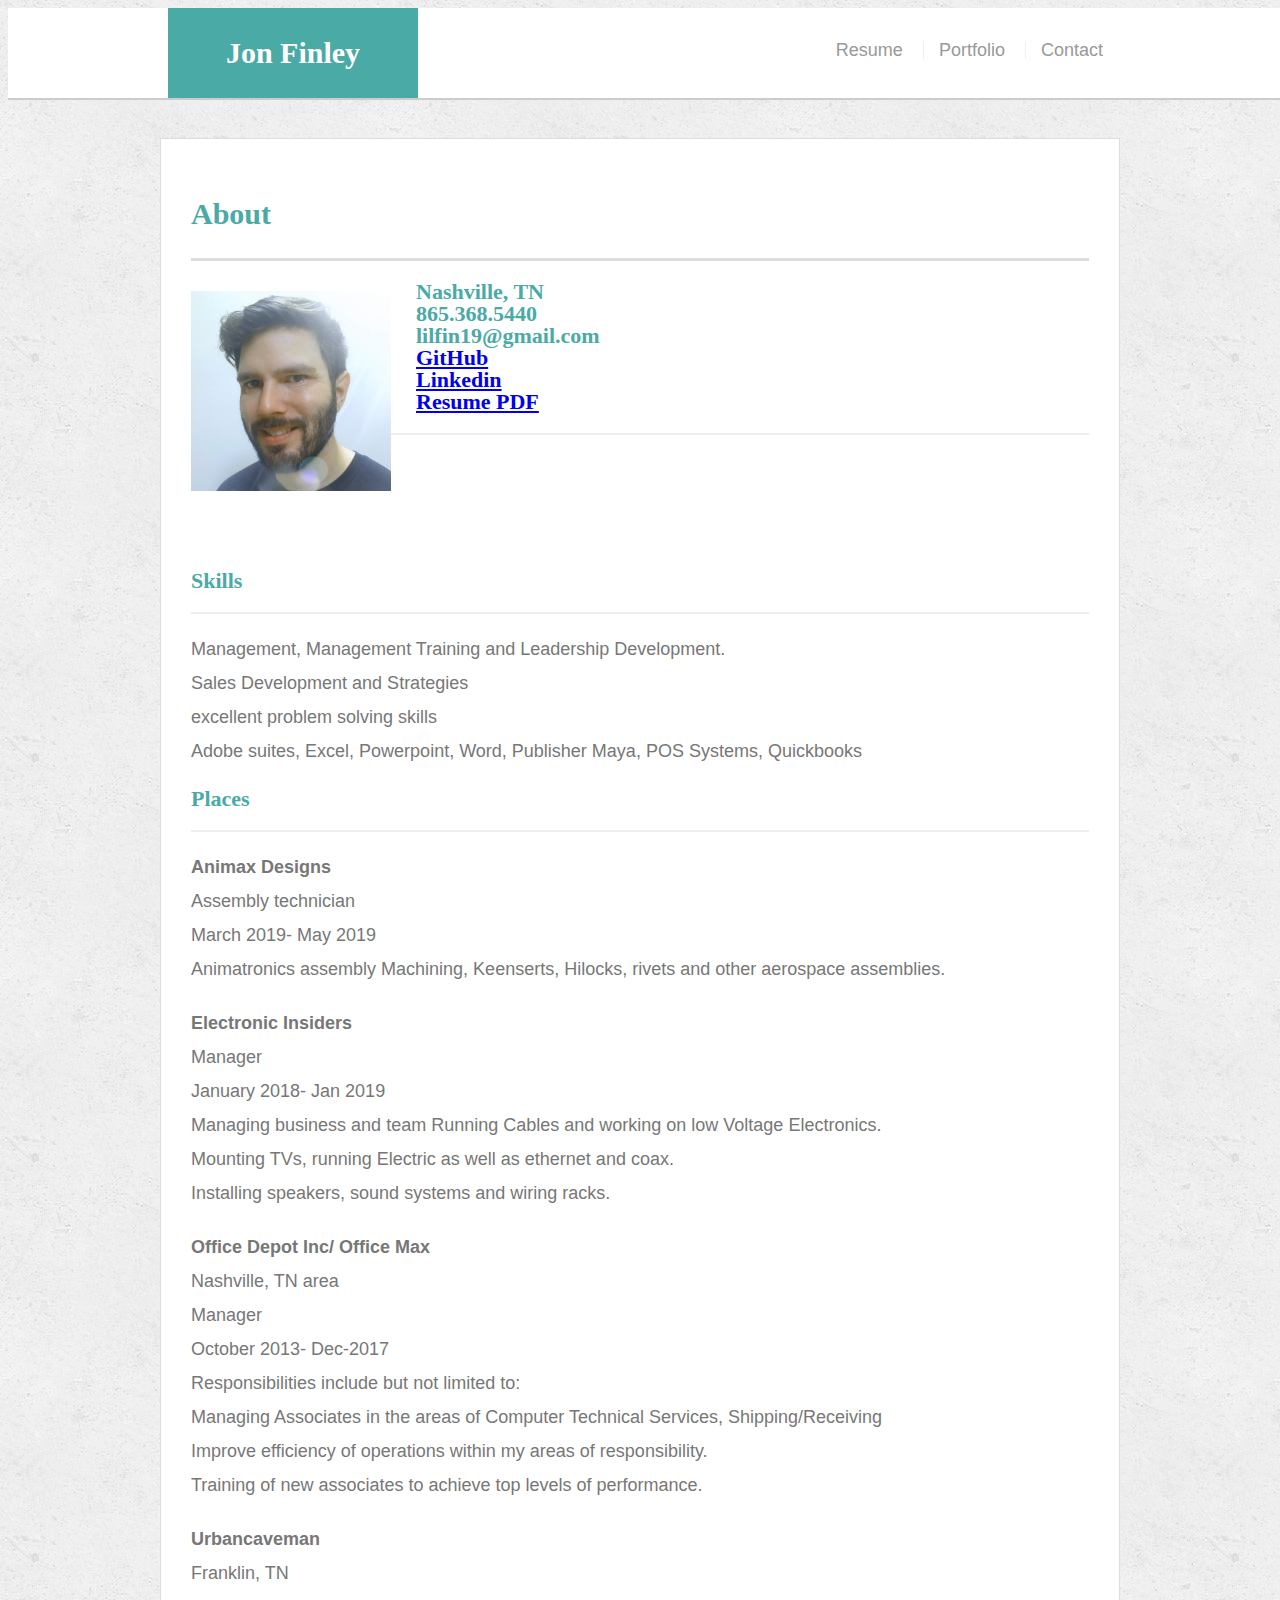
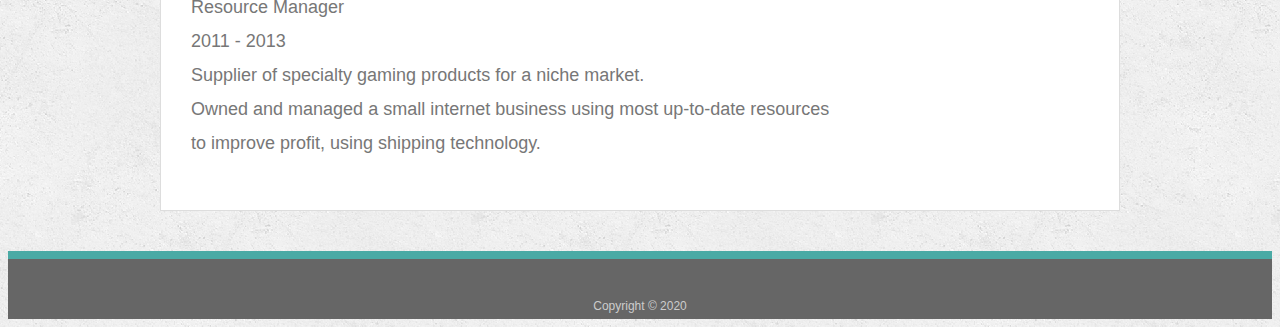
<file: index.html>
<!doctype html>
<html lang="en-us">

<head>
  <meta charset="UTF-8">
  <title>About | Jon Finley</title>
  <link rel="stylesheet" type="text/css" href="assets/css/style.css">
  <meta name="viewport" content="width=device-width, initial-scale=1.0">
  <!-- <link rel="stylesheet" href="https://stackpath.bootstrapcdn.com/bootstrap/4.3.1/css/bootstrap.min.css" integrity="sha384-ggOyR0iXCbMQv3Xipma34MD+dH/1fQ784/j6cY/iJTQUOhcWr7x9JvoRxT2MZw1T" crossorigin="anonymous">
    <script src="https://code.jquery.com/jquery-3.3.1.slim.min.js" integrity="sha384-q8i/X+965DzO0rT7abK41JStQIAqVgRVzpbzo5smXKp4YfRvH+8abtTE1Pi6jizo" crossorigin="anonymous"></script>
<script src="https://cdnjs.cloudflare.com/ajax/libs/popper.js/1.14.7/umd/popper.min.js" integrity="sha384-UO2eT0CpHqdSJQ6hJty5KVphtPhzWj9WO1clHTMGa3JDZwrnQq4sF86dIHNDz0W1" crossorigin="anonymous"></script>
<script src="https://stackpath.bootstrapcdn.com/bootstrap/4.3.1/js/bootstrap.min.js" integrity="sha384-JjSmVgyd0p3pXB1rRibZUAYoIIy6OrQ6VrjIEaFf/nJGzIxFDsf4x0xIM+B07jRM" crossorigin="anonymous"></script> -->
<!-- <metaname= "viewport"content="width-device-width, initial-scale=1"> -->
<!-- @mediascreenand(max-width: 768px) {body{ background-color: #333;}.wrapper{width:600p}} -->
</head>

<body>

  <header id="masthead">
    <div class="container">
      <a href="index.html" id="logo">Jon Finley</a>
      <nav>
        <a href="index.html">Resume</a>
        <a href="portfolio.html">Portfolio</a>
        <a href="contact.html">Contact</a>
      </nav>
    </div>
  </header>

  <div id="main-container" class="container">
    <section class="main-section">
      <h1>About </h1>

      <img src="assets/images/portpic.jpg" class="auth-image" alt="Your Name">

      <h2>
        Nashville, TN 
        <br>
        865.368.5440 
        <br>
        lilfin19@gmail.com
        <br>
        <a href="https://github.com/JonFinley211">
          
          
        GitHub
        
        <br>
       
          
        <a href="https://www.linkedin.com/in/jon-finley-5b79a356">
         
          Linkedin
        </a>
        <br>
      </a>
      <a href= "/assets/images/Jons Resume 5_18_19.pdf" >Resume PDF</a>
      
      </h2>
      <br>
      <br>
      <br>
      
<hl>
  <h2>Skills</h2>
<p>Management, Management Training and Leadership Development. <br>
Sales Development and Strategies<br>
excellent problem solving skills<br>
Adobe suites, Excel, Powerpoint, Word, Publisher Maya, POS Systems, Quickbooks</p>
      <h2>Places</h2><hl> 
<p><b>Animax Designs</b> <br> 
Assembly technician<br>
March 2019- May 2019<br>
Animatronics assembly Machining, Keenserts, Hilocks, rivets and other aerospace assemblies.</p>

<p><b>Electronic Insiders</b></br>
Manager<br>
January  2018- Jan 2019 <br> 
Managing business and team Running Cables and working on low Voltage Electronics. <br>
Mounting TVs, running Electric as well as ethernet and coax. <br>
Installing speakers, sound systems and wiring racks. </p>

<p><b>Office Depot Inc/ Office Max</b> <br>
Nashville, TN area<br>
Manager<br>
October 2013- Dec-2017  <br>
Responsibilities include but not limited to: <br> 
Managing Associates in the areas of Computer Technical Services, Shipping/Receiving<br>
Improve efficiency of operations within  my areas of responsibility.<br>
Training of new associates to achieve top levels of performance.<br></p>

<p><b>Urbancaveman</b><br>
Franklin, TN <br>
Resource Manager <br>
2011 - 2013<br>
Supplier of specialty gaming products for a niche market.<br>
Owned and managed  a small internet business using most up-to-date resources<br>
 to improve profit, using shipping technology.<br>
</p>
        <p>

        </p>

      <!-- <p>Suspendisse dictum, oque penatibus et magnis dis parturient montes, nascetur ridiculus mus.</p> -->

    </section>

  </div>

  <footer>
    <div class="container">
      Copyright &copy; 2020
    </div>
  </footer>
</body>

</html>
</file>
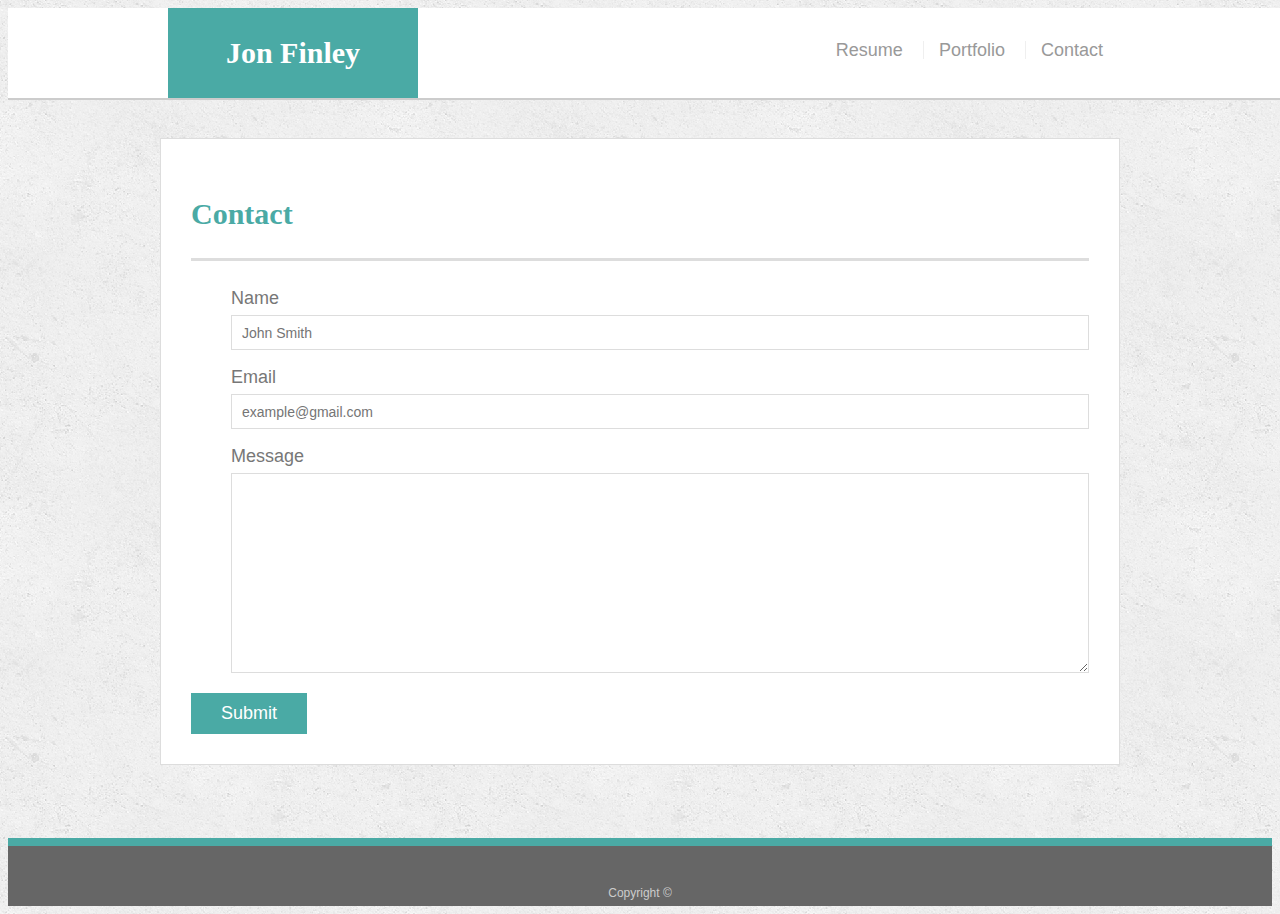
<file: contact.html>
<!doctype html>
<html lang="en-us">

<head>
  <meta charset="UTF-8">
  <title>Contact | Jon Finley</title>
  <link rel="stylesheet" type="text/css" href="assets/css/style.css">
  <meta name="viewport" content="width=device-width, initial-scale=1.0">
  <!-- <link rel="stylesheet" href="https://stackpath.bootstrapcdn.com/bootstrap/4.3.1/css/bootstrap.min.css" integrity="sha384-ggOyR0iXCbMQv3Xipma34MD+dH/1fQ784/j6cY/iJTQUOhcWr7x9JvoRxT2MZw1T" crossorigin="anonymous">
    <script src="https://code.jquery.com/jquery-3.3.1.slim.min.js" integrity="sha384-q8i/X+965DzO0rT7abK41JStQIAqVgRVzpbzo5smXKp4YfRvH+8abtTE1Pi6jizo" crossorigin="anonymous"></script>
<script src="https://cdnjs.cloudflare.com/ajax/libs/popper.js/1.14.7/umd/popper.min.js" integrity="sha384-UO2eT0CpHqdSJQ6hJty5KVphtPhzWj9WO1clHTMGa3JDZwrnQq4sF86dIHNDz0W1" crossorigin="anonymous"></script>
<script src="https://stackpath.bootstrapcdn.com/bootstrap/4.3.1/js/bootstrap.min.js" integrity="sha384-JjSmVgyd0p3pXB1rRibZUAYoIIy6OrQ6VrjIEaFf/nJGzIxFDsf4x0xIM+B07jRM" crossorigin="anonymous"></script> -->
<!-- <metaname="viewport"content="width-device-width, initial-scale=1"> -->
<!-- @mediascreenand(max-width: 768px) {body{ background-color: #333;}.wrapper{width:600p}} -->
</head>

<body>

  <header id="masthead">
    <div class="container">
      <a href="index.html" id="logo">Jon Finley</a>
      <nav>
        <a href="index.html">Resume</a>
        <a href="portfolio.html">Portfolio</a>
        <a href="contact.html">Contact</a>
      </nav>
    </div>
  </header>

  <div id="main-container" class="container">
    <section class="main-section">
      <h1>Contact</h1>

      <form id="contact-form">
        <ul>
          <li>
            <label for="name">Name</label>
            <input type="text" id="name" name="name" placeholder="John Smith" required="required">
          </li>
          <li>
            <label for="email">Email</label>
            <input type="email" id="email" name="email" placeholder="example@gmail.com" required="required">
          </li>
          <li>
            <label for="message">Message</label>
            <textarea id="message" name="message" required="required"></textarea>
          </li>
        </ul>
        <input type="submit">
      </form>

    </section>

  </div>

  <footer>
    <div class="container">
      Copyright &copy; 
    </div>
  </footer>
</body>

</html>
</file>
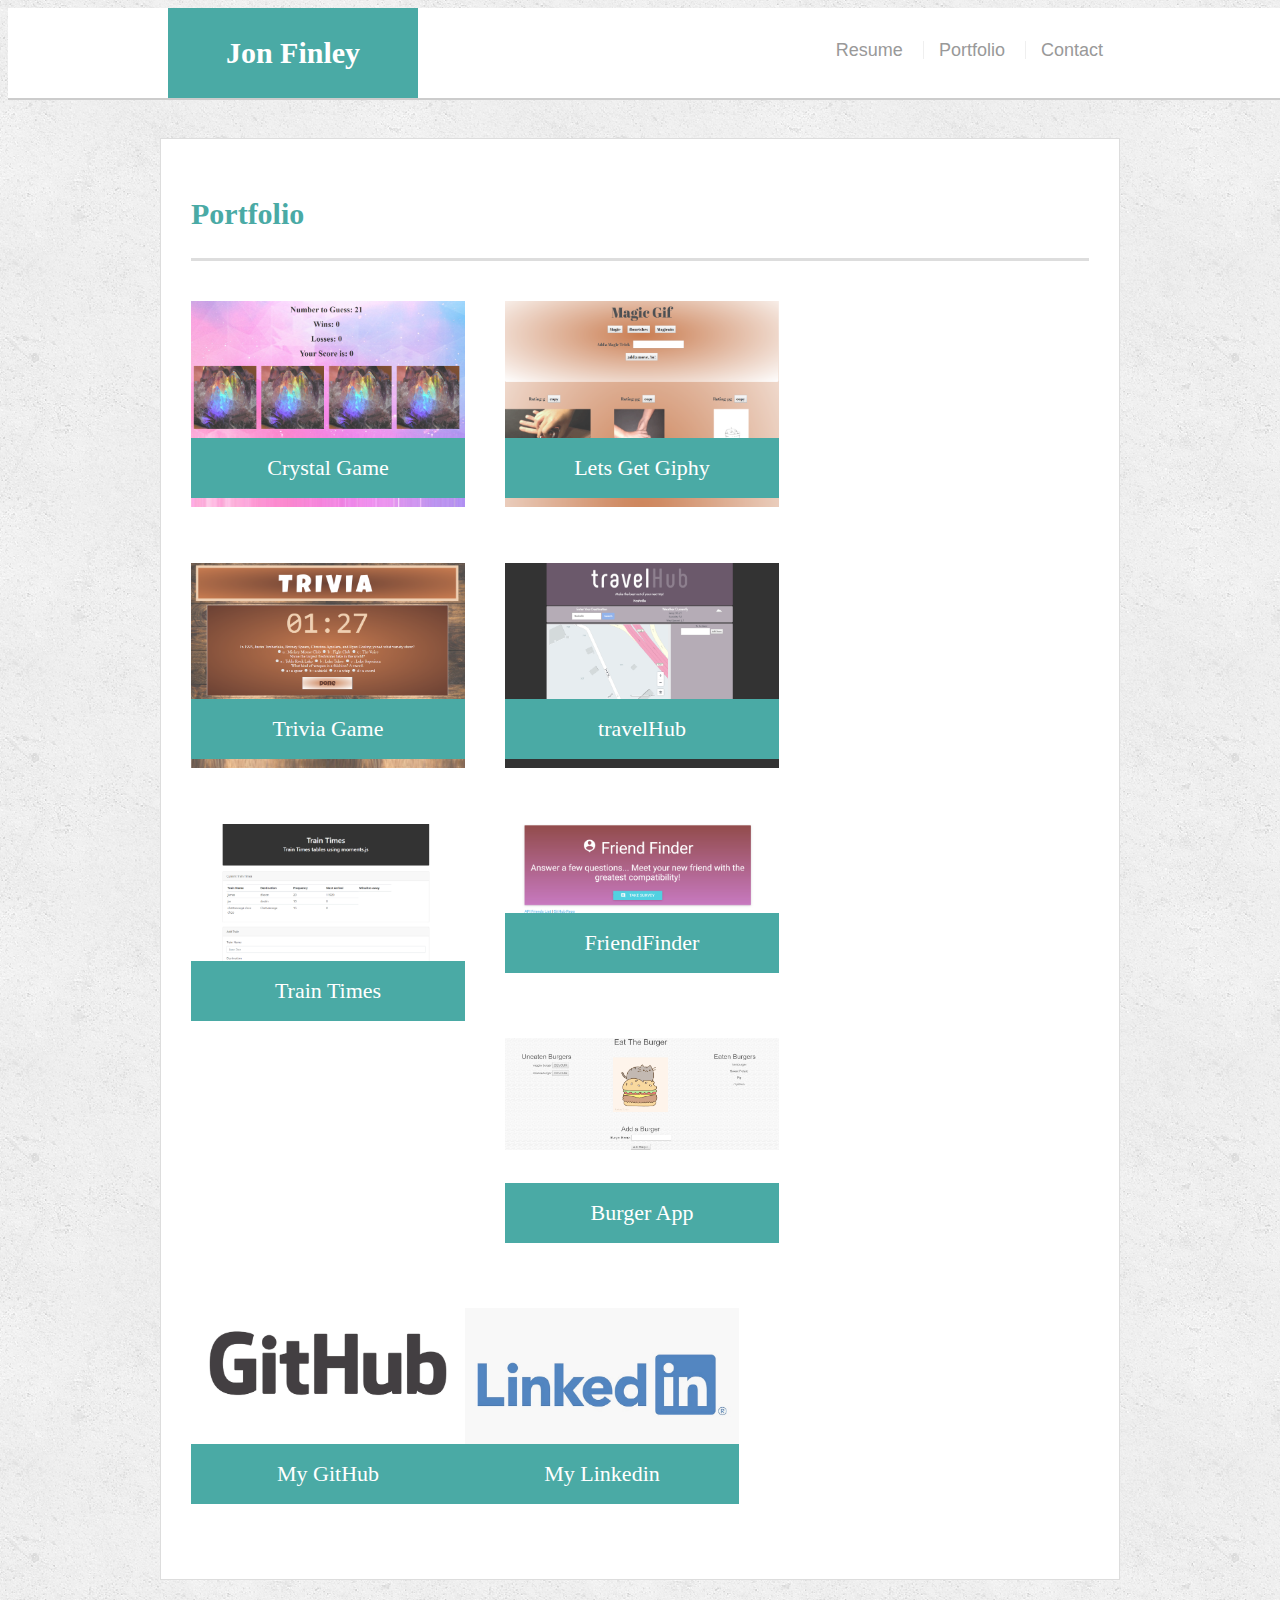
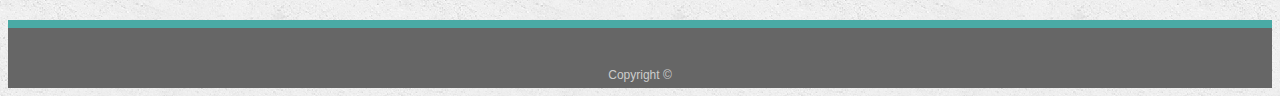
<file: portfolio.html>
<!doctype html>
<html lang="en-us">

<head>
  <meta charset="UTF-8">
  <meta name="viewport" content="width=device-width, initial-scale=1">
  <title>Portfolio | Jon Finley</title>
  <link rel="stylesheet" type="text/css" href="assets/css/style.css">
  <meta name="viewport" content="width=device-width, initial-scale=1.0">
  <!-- <link rel="stylesheet" href="https://stackpath.bootstrapcdn.com/bootstrap/4.3.1/css/bootstrap.min.css" integrity="sha384-ggOyR0iXCbMQv3Xipma34MD+dH/1fQ784/j6cY/iJTQUOhcWr7x9JvoRxT2MZw1T" crossorigin="anonymous">
  <script src="https://code.jquery.com/jquery-3.3.1.slim.min.js" integrity="sha384-q8i/X+965DzO0rT7abK41JStQIAqVgRVzpbzo5smXKp4YfRvH+8abtTE1Pi6jizo" crossorigin="anonymous"></script>
<script src="https://cdnjs.cloudflare.com/ajax/libs/popper.js/1.14.7/umd/popper.min.js" integrity="sha384-UO2eT0CpHqdSJQ6hJty5KVphtPhzWj9WO1clHTMGa3JDZwrnQq4sF86dIHNDz0W1" crossorigin="anonymous"></script>
<script src="https://stackpath.bootstrapcdn.com/bootstrap/4.3.1/js/bootstrap.min.js" integrity="sha384-JjSmVgyd0p3pXB1rRibZUAYoIIy6OrQ6VrjIEaFf/nJGzIxFDsf4x0xIM+B07jRM" crossorigin="anonymous"></script> -->
<!-- <metaname="viewport"content="width-device-width, initial-scale=1> -->
<!-- @mediascreenand(max-width: 768px) {body{ background-color: #333;}.wrapper{width:600p}} -->
</head>

<body>

  <header id="masthead">
    <div class="container">
      <a href="index.html" id="logo">Jon Finley</a>
      <nav>
        <a href="index.html">Resume</a>
        <a href="portfolio.html">Portfolio</a>
        <a href="contact.html">Contact</a>
      </nav>
    </div>
  </header>

  <div id="main-container" class="container">
    <section class="main-section">
      <h1>Portfolio</h1>

      <div class="work">
         <a href="https://jonfinley211.github.io/unit-4-game/ ">

        <img src="assets/images/crystalgamethumb.png" alt="Crystal game" >

        <h3>Crystal Game</h3>
         </a>
      </div>
      <div class="work">
          <a href="https://jonfinley211.github.io/letsGitGiphy/ ">
        <img src="assets/images/letsgetgifythumb.png" alt="lets get giphy">

        <!-- <h3>RPG Game</h3> -->
        <h3>Lets Get Giphy</h3>
        <!-- <a href="https://jonfinley211.github.io/letsGitGiphy/ "></a>-->
          </a>
      </div>
      <div class="work">
          <a href= "https://jonfinley211.github.io/TriviaGame/" >
        <img src="assets/images/triviagamethumb.png" alt="Trivia Game">

        <h3>Trivia Game</h3>
        <!--<a href= "https://jonfinley211.github.io/TriviaGame/" ></a>-->
      </a>
      </div>
      <div class="work">
          <a href= "https://jonfinley211.github.io/Project1/">
        <img src="assets/images/travelhubthumb.png" alt="travelHub">
        <!-- <a href="https://github.com/JonFinley211">GitHub Link</a> -->

        <h3>travelHub</h3>
        <!--<a href= "https://jonfinley211.github.io/Project1/"></a> -->
      </a>
      </div>
      <div class="work">
        <a href="https://jonfinley211.github.io/Train-Scheduler/">
        <img src="assets/images/trainscedulertumbnail.png" alt="Train Times">

        <h3>Train Times</h3>

        </a>
      </div>
      <div class="work">
        <a href="https://github.com/JonFinley211/friendfinder">
          <img src="assets/images/ff1.png">
        <h3>FriendFinder</h3>
        </a>
        </div>
         <div class="work">
        <a href="https://polar-inlet-09143.herokuapp.com/">
          <img src="assets/images/burger.png">
        <h3>Burger App</h3>
        </a>
        </div>
<div class="work">
    <a href="https://github.com/JonFinley211">
      <img src="assets/images/GitHub_Logo.png">
    <h3>My GitHub</h3>
    </a>
    </div>
    <div class="work">
      
    <a href="https://www.linkedin.com/in/jon-finley-5b79a356">
      <img src="assets/images/linkedin-branding-CONTENT-2019.jpg">
      <h3>My Linkedin</h3>
    </a>
  </div>
  
    </section>

  </div>

  <footer>
    <div class="container">
      Copyright &copy;
    </div>
  </footer>
</body>

</html>
</file>
<file: assets/css/style.css>
/* @mediascreenand(max-width: 768px) {body{ background-color: #333;}.wrapper{width:600p}} --> */

body {
  font-family: Arial, "Helvetica Neue", Helvetica, sans-serif;
  font-size: 18px;
  line-height: 34px;
  color: #777777;
  background: url("../images/concrete_seamless.png");
}

* {
  box-sizing: border-box;
}

/* general */

.container {
  width: 100%;
  max-width: 960px;
  margin: 0 auto;
  clear: both;
}

h1,
h2,
h3,
p {
  margin-bottom: 20px;
}

p:last-child {
  margin-bottom: 0;
}

h1,
h2,
h3 {
  font-family: Georgia, Times, "Times New Roman", serif;
  font-weight: 700;
  color: #4aaaa5;
}

h1 {
  padding-bottom: 20px;
  font-size: 30px;
  line-height: 49px;
  border-bottom: 3px solid #dddddd;
}

h2,
h3 {
  font-size: 22px;
}

/* header */

#masthead {
  position: fixed;
  z-index: 99;
  width: 100%;
  margin: 0 0 30px;
  overflow: auto;
  color: #ffffff;
  background: #ffffff;
  border-bottom: 2px solid #cccccc;
}

#logo {
  float: left;
  width: 250px;
  height: 90px;
  font-family: Georgia, Times, "Times New Roman", serif;
  font-size: 30px;
  font-weight: 700;
  line-height: 90px;
  color: #ffffff;
  text-align: center;
  text-decoration: none;
  background: #4aaaa5;
}

nav {
  float: right;
  margin: 25px;
}

nav a {
  display: inline-block;
  padding-left: 15px;
  margin-left: 15px;
  line-height: 18px;
  color: #999;
  text-decoration: none;
  border-left: 1px solid #efefef;
}

nav a:first-child {
  border-left: 0 none;
}

/* footer */

footer {
  padding: 30px 0;
  clear: both;
  font-size: 12px;
  color: #ffffff;
  color: #cccccc;
  text-align: center;
  background: #666666;
  border-top: 8px solid #4aaaa5;
  height: 50px;
}

h3, h2 {
  padding-bottom: 20px;
  margin-bottom: 15px;
  line-height: 22px;
  border-bottom: 2px solid #eeeeee;
}

/* main */

#main-container {
  padding-top: 130px;
  min-height: calc(100vh - 70px);
}

.main-section {
  float: left;
  width: 100%;
  max-width: 960px;
  padding: 30px;
  margin: 0 0 40px;
  background: #ffffff;
  border: 1px solid #dddddd;
}

/* portfolio page */

.work {
  position: relative;
  float: left;
  width: 274px;
  margin: 20px 0 25px;
  overflow: auto;
}

.work:nth-child(even) {
  margin-right: 40px;
}

.work img {
  width: 100%;
  border: 0 none;
  opacity: 0.8;
}

.work h3 {
  position: absolute;
  bottom: 20px;
  width: 100%;
  padding: 15px;
  margin-bottom: 0;
  font-weight: 300;
  line-height: 30px;
  color: #ffffff;
  text-align: center;
  background: #4aaaa5;
  border-bottom: 0;
}

.auth-image {
  float: left;
  width: 200px;
  height: auto;
  margin-top: 10px;
  margin-right: 25px;
}

/* contact page */

#contact-form ul {
  margin-bottom: 20px;
}

#contact-form li {
  margin-bottom: 10px;
}

label,
input[type=text],
input[type=email],
textarea {
  display: block;
  width: 100%;
}

input[type=text],
input[type=email],
textarea {
  height: 35px;
  padding: 0 10px;
  font-size: 14px;
  border: 1px solid #dddddd;
}

textarea {
  height: 200px;
}
ul { list-style-type: none; }

input[type=submit] {
  padding: 10px 30px;
  font-size: 18px;
  color: #ffffff;
  cursor: pointer;
  background: #4aaaa5;
  border: 0 none;
}
/* @mediascreenand(max-width: 768px) {
  body{ 
    background-color: #333; .wrapper: width:600p;
    color: green;
  } */
   @media (max-width: 640px) {
     /* .row, .navbar {   
      flex-direction: column;  */
       #masthead {
        /* will keep header static */
         position: static;
      
        margin: auto;
      }
      nav {
    float: none;
   display: block;
   text-align: center;
   
}
      
      
    

    #logo {
      float: center;
      width: 100%;
      height: 90px;
      font-family: Georgia, Times, "Times New Roman", serif;
      font-size: 25px;
      font-weight: 700;
      line-height: 90px;
      color: #ffffff;
      text-align: center;
      text-decoration: none;
      background: #4aaaa5;
      margin:auto;
    }
    #main-container {
      padding-top: 10%;
      min-height: calc(100vh - 70px);
  }
  .main-section {
    /* float: none; */
    width: 100%;
    max-width: 960px;
    padding: 0px 12px 12px 12px;
    margin: 0 0 40px 0px;
    background: #ffffff;
    border: 1px solid #dddddd;
  }
  .auth-image {
    float: none;
    height: auto;
    /* is there a way to make the image the size of current screen? */
    width: 100%;
    
  }
  p {
    font-family: Arial, "Helvetica Neue", Helvetica, sans-serif;
    font-size: 16px;
    line-height: 20px;
}
h1 {
  padding-bottom: 20px;
  font-size: 26px;
  line-height: 35px;
  border-bottom: 3px solid #dddddd;
}
h1,
h2,
h3,
p {
  margin-bottom: 7px;

  } 
  ul {
    display: block;
    list-style-type: disc;
    margin-block-start: 1em;
    margin-block-end: 2em;
    margin-inline-start: 0px;
    margin-inline-end: 0px;
    padding-inline-start: 0px;
    list-style-type: none; 
}
.work {
  position: relative;
  float: left;
  width: auto;
  margin: 20px 0 25px;
  overflow: auto;
}

.work:nth-child(even) {
  margin-right: 0px;
}
   }


  @media (max-width: 768px) {

    ul {
      display: block;
      list-style-type: disc;
      margin-block-start: 1em;
      margin-block-end: 2em;
      margin-inline-start: 0px;
      margin-inline-end: 0px;
      padding-inline-start: 0px;
      list-style-type: none; 
  }
    .row, .navbar {   
      flex-direction: column;
    }
  }
  @media (max-width: 980px) {
    .row, .navbar {   
      flex-direction: column;
    }
    
    pre{
      overflow-wrap: break-word;
    }
</file>
